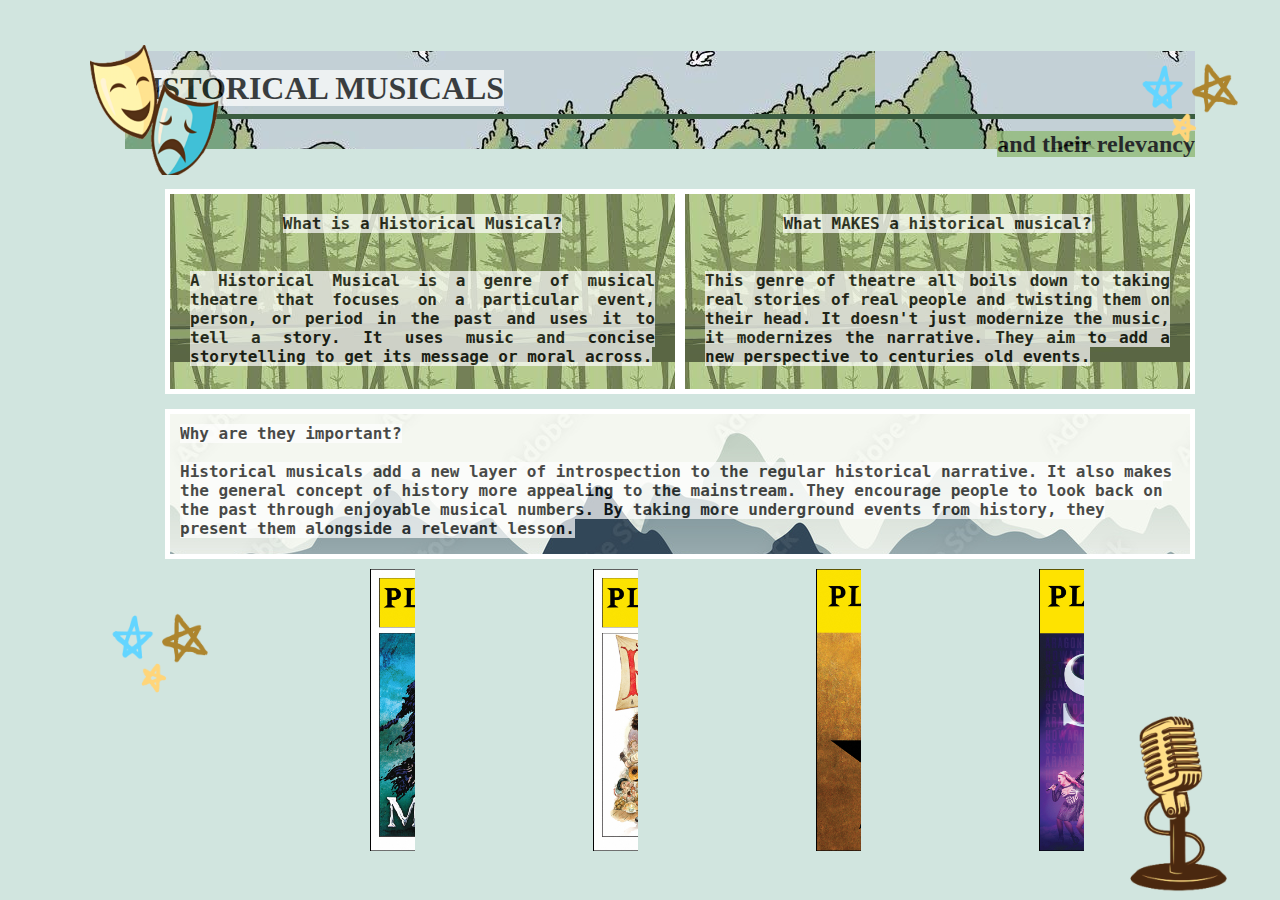
<file: index.html>
<!DOCTYPE html>
<html>

<head>
  <meta charset="utf-8">
  <meta name="viewport" content="width=">
  <title>Modern Historical Musicals</title>
  <link href="style.css" rel="stylesheet" type="text/css" />
  <link rel="icon" href="pictures/icon.png" type=".png">
 
   
</head>
<body class="home">
  
  <ul>
  
  <div style="line-height:20px">
  </br></div>
  <div style="line-height:10px">
  <li class = "headerhome">
    <br>
    <h1><font color= #3A5C40><mark class= "selectionw"> HISTORICAL MUSICALS</mark></font></h1>
  
    <hr size= "5"  color = #3A5C40>
    
  <h2 style="text-align:right;" right><font color= #3A5C40><mark class= "selectiong"> and their relevancy</mark></font></h2>
  </li>
  </div>
  
<b><font color= "#004128" style ="font-family: monospace" size = "+1">
  <ul>
<li class = "box1 bg1"><center><mark class= "selectionw">What is a Historical Musical?</mark></center> </br></br>
    
   <left><mark class= "selectionw">A Historical Musical is a genre of musical theatre that focuses on a particular event, person, or period in the past and uses it to tell a story. It uses music and concise storytelling to get its message or moral across.</mark></left>
  </li>

<li class = "box1 bg1"><center><mark class= "selectionw">What MAKES a historical musical?</mark></center></br></br>

  <left><mark class= "selectionw">This genre of theatre all boils down to taking real stories of real people and twisting them on their head. It doesn't just modernize the music, it modernizes the narrative. They aim to add a new perspective to centuries old events.</mark></left></li> 
  </ul>
<ul>
<li class = "box2 bg2"><mark class = "selectionw"> Why are they important?</mark></br></br>

  <mark class = "selectionw"> Historical musicals add a new layer of introspection to the regular historical narrative. It also makes the general concept of history more appealing to the mainstream. They encourage people to look back on the past through enjoyable musical numbers. By taking more underground events from history, they present them alongside a relevant lesson.</mark></li>

</font>
</b>
</ul>

<ul class = "nav" >
  <li>
    <a href="page1.html">
       <marquee><img alt="page1" src="pictures/lesmis.jpg" width="179" height="282"></marquee></a>
  </li>
  <li>
    <a href="page2.html">
       <marquee><img alt="page2" src="pictures/somrot.jpg" width="179" height="282"></marquee></a>
  </li>
  <li>
    <a href="page3.html">
       <marquee><img alt="page3" src="pictures/ham.jpg" width="179" height="282"></marquee></a>
  </li>
   <li>
    <a href="page4.html">
       <marquee><img alt="page4" src="pictures/six.jpg" width="179" height="282"></marquee></a>
   </li>
</ul>

<img class = "m" src="pictures/masks.png" height= "130px" width= "130px">
<img class = "l" src="pictures/mic.png" height = "200px" width= "200px">
<img class = "o" src="pictures/stars.png" height = "100px" width= "100px">
<img class = "p" src="pictures/stars.png" height = "100px" width= "100px">
</body>

</html>
</file>
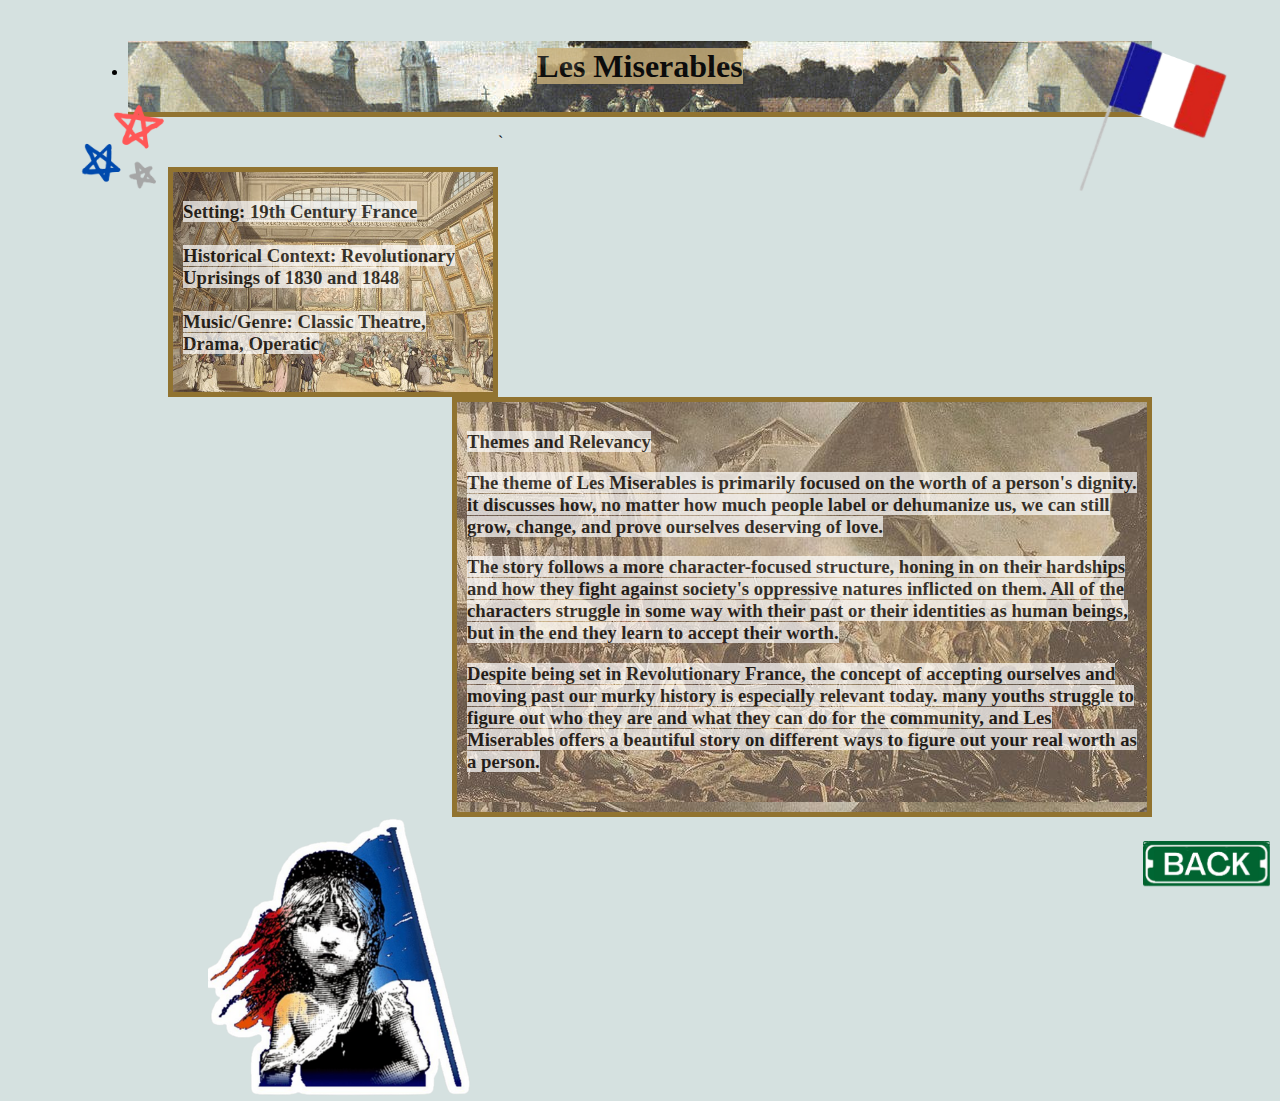
<file: page1.html>
<!DOCTYPE html>
<html>

<head>
  <meta charset="utf-8">
  <meta name="viewport" content="width=">
  <title>Modern Historical Musicals</title>
  <link href="style.css" rel="stylesheet" type="text/css" />
  <link rel="icon" href="pictures/icon.png" type=".png">
   
</head>
<body class="page lm">
 <div style="line-height:50px">
  <li class = "headerlm">
    
   <center><h1><font color= #917330><mark class= "selectionb"> Les Miserables</mark></font></h1></center>
  
    <hr size= "5"  color = #917330>

  </li></div>
    <ul>
`   
      <li class = "sidelm bgslm"><h3><mark class= "selectionw"><b>Setting: 19th Century France</br></br>
  
      Historical Context: Revolutionary Uprisings of 1830 and 1848</br></br>

      Music/Genre: Classic Theatre, Drama, Operatic</b></mark></h3></li>

      
      
    </ul>

  <ul>

      <li class = "infolm bgilm"><h3><mark class= "selectionw"><b> Themes and Relevancy</mark> </br>

      <p><mark class= "selectionw">The theme of Les Miserables is primarily focused on the worth of a person's dignity. it discusses how, no matter how much people label or dehumanize us, we can still grow, change, and prove ourselves deserving of love. </p>
        
      <p><mark class= "selectionw"> The story follows a more character-focused structure, honing in on their hardships and how they fight against society's oppressive natures inflicted on them. All of the characters struggle in some way with their past or their identities as human beings, but in the end they learn to accept their worth. </p>
        
      <p><mark class= "selectionw"> Despite being set in Revolutionary France, the concept of accepting ourselves and moving past our murky history is especially relevant today. many youths struggle to figure out who they are and what they can do for the community, and Les Miserables offers a beautiful story on different ways to figure out your real worth as a person.</p>
    
      </b></mark></h3></li>

    <ul><a href="https://www.lesmis.com/"> <li class = "sidep"><img src = "pictures/lesmisicon.png" height= "280px" width="280px"></li></a></ul>

    <li class="back"><a href="index.html"><img src = "pictures/back.png" length= "90px" width="127px"></a></li>

    
  </ul> 

<img class = "n" src="pictures/flag.png" height = "170px" width= "170px">
<img class = "q" src="pictures/frstars.png" height = "100px" width= "100px">
</body>
</html>
</file>
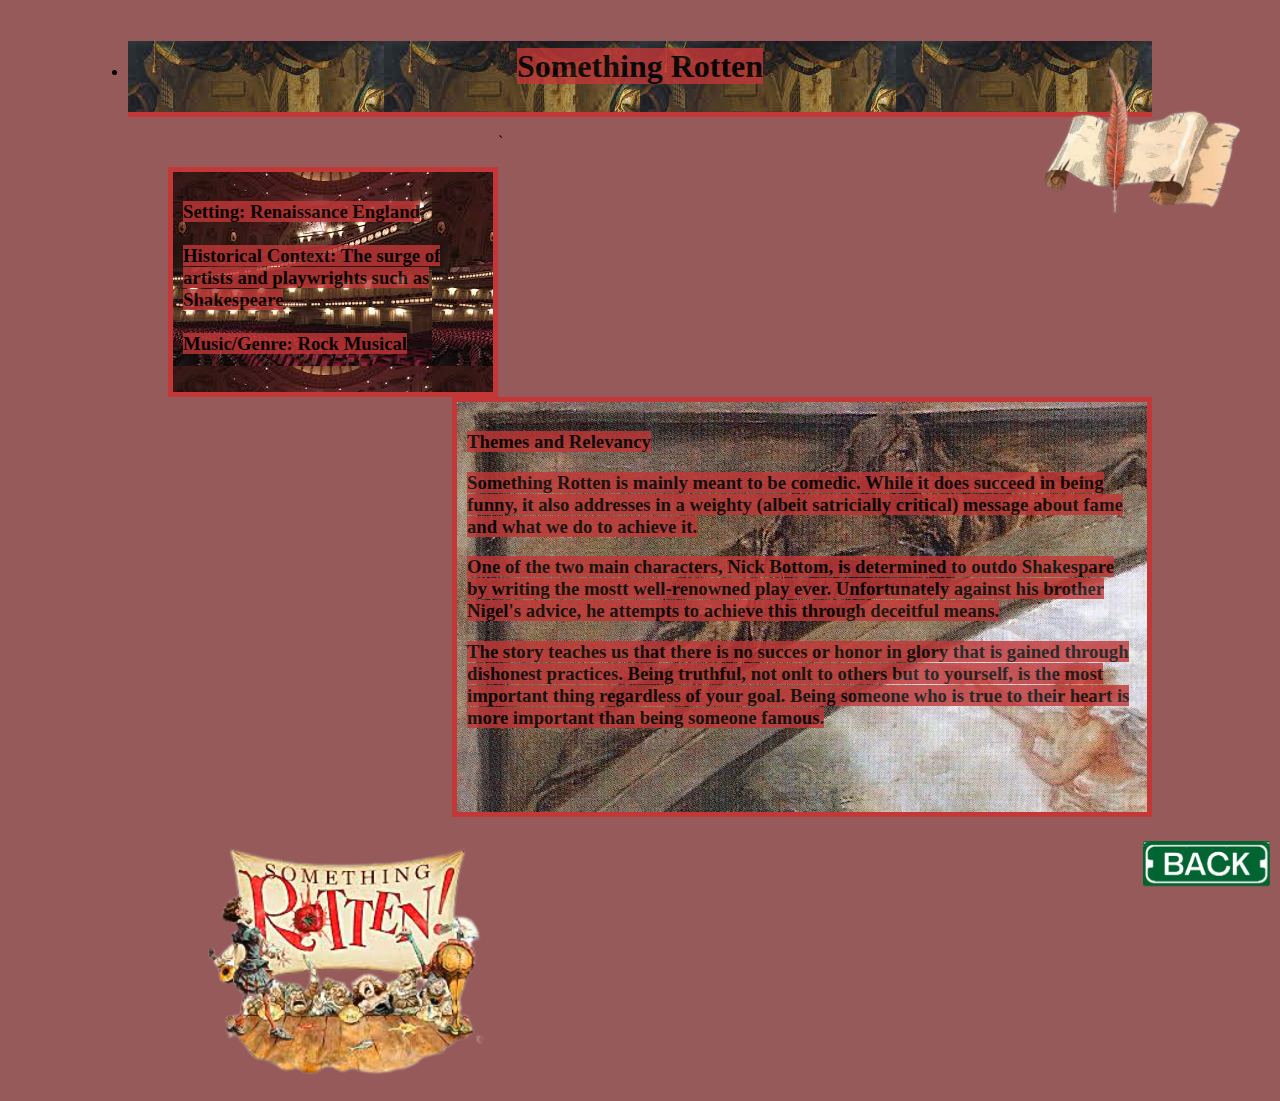
<file: page2.html>
<!DOCTYPE html>
<html>

<head>
  <meta charset="utf-8">
  <meta name="viewport" content="width=">
  <title>Modern Historical Musicals</title>
  <link href="style.css" rel="stylesheet" type="text/css" />
  <link rel="icon" href="pictures/icon.png" type=".png">
   
</head>
<body class = "page sr">
<div style="line-height:50px">
  <li class = "headersr">
    
   <center><h1><font color= #917330><mark class= "selectionr"> Something Rotten</mark></font></h1></center>
  
    <hr size= "5"  color = #c33737>

  </li></div>
    <ul>
`   
      <li class = "sidesr bgssr"><h3><mark class= "selectionr"><b>Setting: Renaissance England</br></br>
  
      Historical Context: The surge of artists and playwrights such as Shakespeare</br></br>

      Music/Genre: Rock Musical</b></mark></h3></li>

      
      
    </ul>

  <ul>

      <li class = "infosr bgisr"><h3><mark class= "selectionr"><b> Themes and Relevancy</mark> </br>

      <p><mark class= "selectionr"> Something Rotten is mainly meant to be comedic. While it does succeed in being funny, it also addresses in a weighty (albeit satricially critical) message about fame and what we do to achieve it. </p>
        
      <p><mark class= "selectionr"> One of the two main characters, Nick Bottom, is determined to outdo Shakespare by writing the mostt well-renowned play ever. Unfortunately against his brother Nigel's advice, he attempts to achieve this through deceitful means. </p>
        
      <p><mark class= "selectionr"> The story teaches us that there is no succes or honor in glory that is gained through dishonest practices. Being truthful, not onlt to others but to yourself, is the most important thing regardless of your goal. Being someone who is true to their heart is more important than being someone famous.</p>
    
      </b></mark></h3></li>

    <ul><a href="https://musical.org/something-rotten/"> <li class = "sidep"><img src = "pictures/somroticon.png" height= "280px" width="280px"></li></a></ul>

    <li class="back"><a href="index.html"><img src = "pictures/back.png" length= "90px" width="127px"></a></li>

    
  </ul>

<img class = "p" src="pictures/parchment.png" height = "200px" width= "200px">
</body>
</html>
</file>
<file: style.css>
html, body {
    height: 100%;
  width: 80%;
}

html {
    display: table;
    margin: auto;
}

body.home {
    display: table-cell;
    vertical-align: middle;
    background-color: #d1e5df
}
body.page {
    display: inline;
    vertical-align: middle;
}
 body.lm {
     background-color: #d5e1e0
    }

 body.sr {
     background-color: #965a5a
    }
  ul {
    list-style-type: none;
  }
   

   li.box1 {
          border: 5px solid white;   
          float: left;
          width: 465px;
          height: 155px;
          margin-block: 20px;
          padding: 20px;
          text-align: justify;
          
         }

   li.box2{
          border: 5px solid white;
          padding: 10px;
          width: 1000px;
          height:120px;
          margin-top: 260px;
          }

    li.sidelm{
          border: 5px solid #917330;
          float: left;
          padding: 10px;
          width: 300px;
          height:200px;
          margin-top: 34px
    
    }

    li.sidesr{
          border: 5px solid #c33737;
          float: left;
          padding: 10px;
          width: 300px;
          height:200px;
          margin-top: 34px;
  

    }
    img.m{
      position: absolute;
      left: 90px;
      top: 45px;  
    }

    img.l{
      position:absolute;
      right: 5px;
      bottom: 0px;
    }

    img.n{
      position: absolute;
      right: 40px;
      top: 30px;
    }

    img.o{
      position: absolute;
      left: 110px;
      bottom: 200px;
    }

    img.p{
      position: absolute;
      right: 40px;
      top: 50px;
    }

    img.q{
      position: absolute;
      left: 80px;
      top: 100px;
    }

    li.sidep{
          
          float:left;
          clear: left;
    }

    li.infolm{
          border: 5px solid #917330;
          float: right;
          clear: right;
          padding: 10px;
          width: 670px;
          height:390px;

    }

      li.infosr{
          border: 5px solid #c33737;
          float: right;
          clear: right;
          padding: 10px;
          width: 670px;
          height:390px;
         
          
    }
    .selectionw{

      background: white;
      opacity: 70%;
    }

    .selectiong{

      background: #91ba78;
      opacity: 80%;
    }
     .selectionb{

      background: #ccb27b;
      opacity: 80%;
    }

     .selectionr{

      background: #c33737;
      opacity: 80%;
    }
    
    .bg1 {
      background-image: url("pictures/forest5.png");       
    }

    .bg2 {

      background-image: url("pictures/mountain1.jpg")
      
    }

    .bgslm {

      background-image: url("pictures/fr1.jpg")
    }

    .bgilm {

      background-image: url("pictures/fr2.jpg");
    }

    .bgssr {

      background-image: url("pictures/re1.jpg");
    }

    .bgisr {

      background-image: url("pictures/re2.jpg");
    }

    .headerhome {
      position: relative;
      top: 0;
      background-image: url("pictures/header.jpg");
      

    
    }
    .headerlm {
      position: relative;
      top: 0;
      background-image: url("pictures/headerlm.jpg");
      
    }

    .headersr {
      position: relative;
      top: 0;
      background-image: url("pictures/headersomrot.jpg"); 
    }

    li.back {
      position: fixed;
      right: 10px;
      bottom: 10px;
    }

    ul.nav {
  padding-left: 0px;

  text-align: center;
}
  ul.nav > li {
  display: inline-block;
  padding: 10px 20px;
}
  ul.nav > li > a {
  color: white;
  text-decoration: none;
}
</file>
